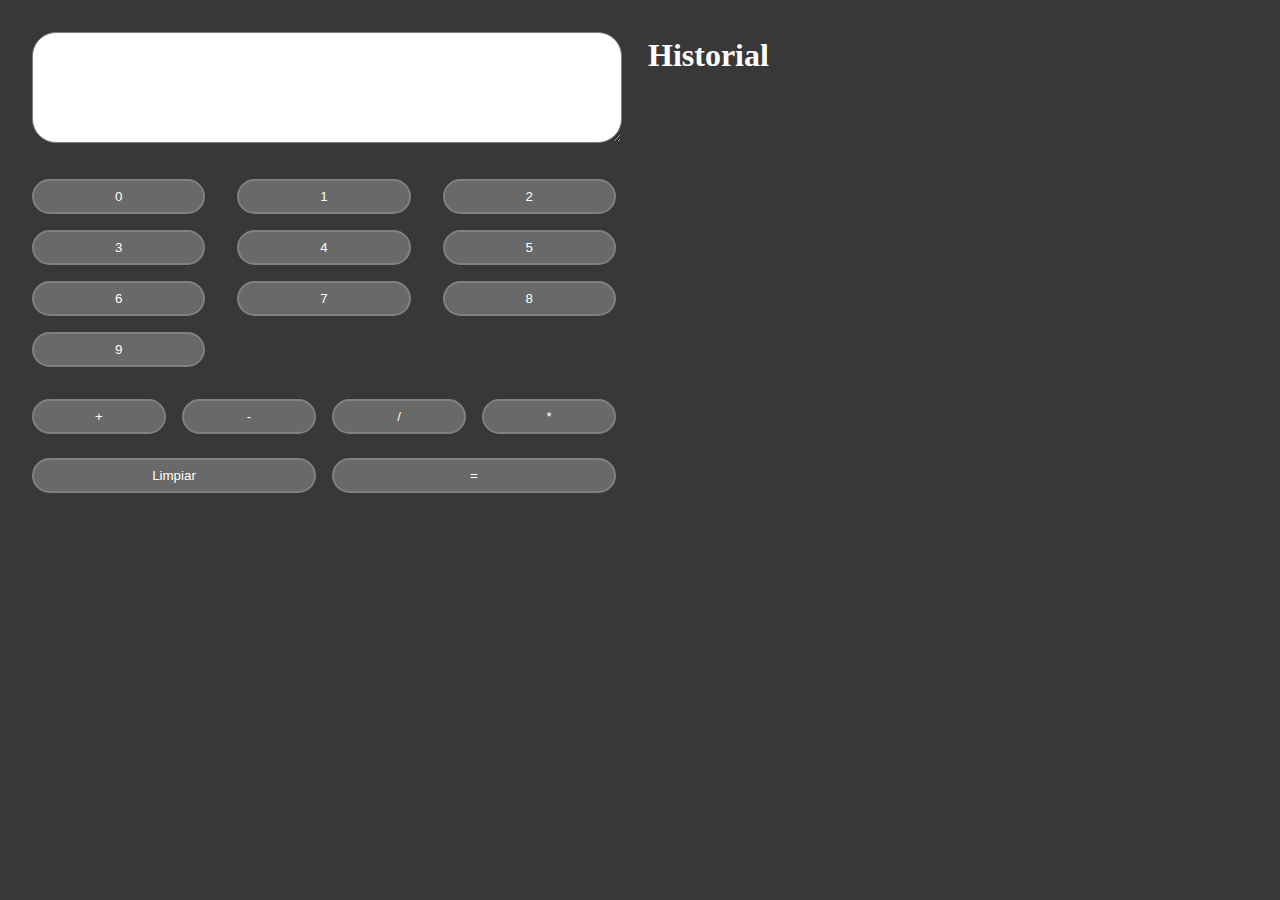
<file: index.html>
<!DOCTYPE html>
<html lang="en">
<head>
    <meta charset="UTF-8">
    <meta http-equiv="X-UA-Compatible" content="IE=edge">
    <meta name="viewport" content="width=device-width, initial-scale=1.0">
    <link rel="stylesheet" href="style.css">
    <title>Calculadora con historial</title>
</head>
<body>
    <div class="calculadora">
        <class class="pantalla">
            <textarea id="pantalla" rows="3"></textarea>
        </class>
        <div class="numeros">
            <button class="num" onclick="addValue(value)" id="0" value="0"> 0</button>
            <button class="num" onclick="addValue(value)" id="1" value="1"> 1</button>
            <button class="num" onclick="addValue(value)" id="2" value="2"> 2</button>
            <button class="num" onclick="addValue(value)" id="3" value="3"> 3</button>
            <button class="num" onclick="addValue(value)" id="4" value="4"> 4</button>
            <button class="num" onclick="addValue(value)" id="5" value="5"> 5</button>
            <button class="num" onclick="addValue(value)" id="6" value="6"> 6</button>
            <button class="num" onclick="addValue(value)" id="7" value="7"> 7</button>
            <button class="num" onclick="addValue(value)" id="8" value="8"> 8</button>
            <button class="num" onclick="addValue(value)" id="9" value="9"> 9</button>
        </div>
        <div class="operadores">
            <button id="suma" onclick="addValue(value)" value="+"> +</button>
            <button id="resta" onclick="addValue(value)" value="-"> -</button>
            <button id="division" onclick="addValue(value)" value="/"> /</button>
            <button id="multiplicacion" onclick="addValue(value)" value="*"> *</button>
        </div>
        <div class="operadores-especiales">
            <button id="limpiar" onclick="clearAll()"> Limpiar</button>
            <button id="=" onclick="result()"> = </button>
        </div>
    </div>

    <div class="historial">
        <h1>Historial</h1>
        <div id="lista">
        </div>
    </div>
</body>

<footer>
    <script src="script.js"></script>
</footer>
</html>
</file>
<file: style.css>
html {
    background-color: rgb(56, 56, 56);
}

body{
    display: grid;
    grid-template-columns: repeat(1, 1fr);
    column-gap: 1rem;
    margin: 0.5rem;
    padding: 0.5rem;
    color: white;
}

#pantalla {
    width: 85%;
    padding: 2rem;
    margin: 1rem;
    align-items: center;
    border: solid gray 1px;
    border-radius: 1.5rem;
}

button {
    color: white;
    background-color: rgb(105, 105, 105);
    padding: 0.5rem 0.5rem;
    border: solid gray 2px;
    border-radius: 1.5rem;
    font-size: 500;
    font-family: Arial, Helvetica, sans-serif;
}

.num{
    margin: 0.5rem;
}

.numeros {
    display: grid;
    grid-template-columns: repeat(3, 1fr);
    column-gap: 1rem;
    padding: 0.5rem;
}

.operadores {
    display: grid;
    grid-template-columns: repeat(3, 1fr);
    column-gap: 1rem;
    margin: 0.5rem;
    padding: 0.5rem;
}

.operadores {
    display: grid;
    grid-template-columns: repeat(4, 1fr);
    column-gap: 1rem;
    margin: 0.5rem;
    padding: 0.5rem;
}

.operadores-especiales {
    display: grid;
    grid-template-columns: repeat(2, 1fr);
    column-gap: 1rem;
    margin: 0.5rem;
    padding: 0.5rem;
}


@media (min-width: 768px) {
    body{
        display: grid;
        grid-template-columns: repeat(2, 1fr);
        column-gap: 1rem;
        margin: 0.5rem;
        padding: 0.5rem;
    }
}
</file>
